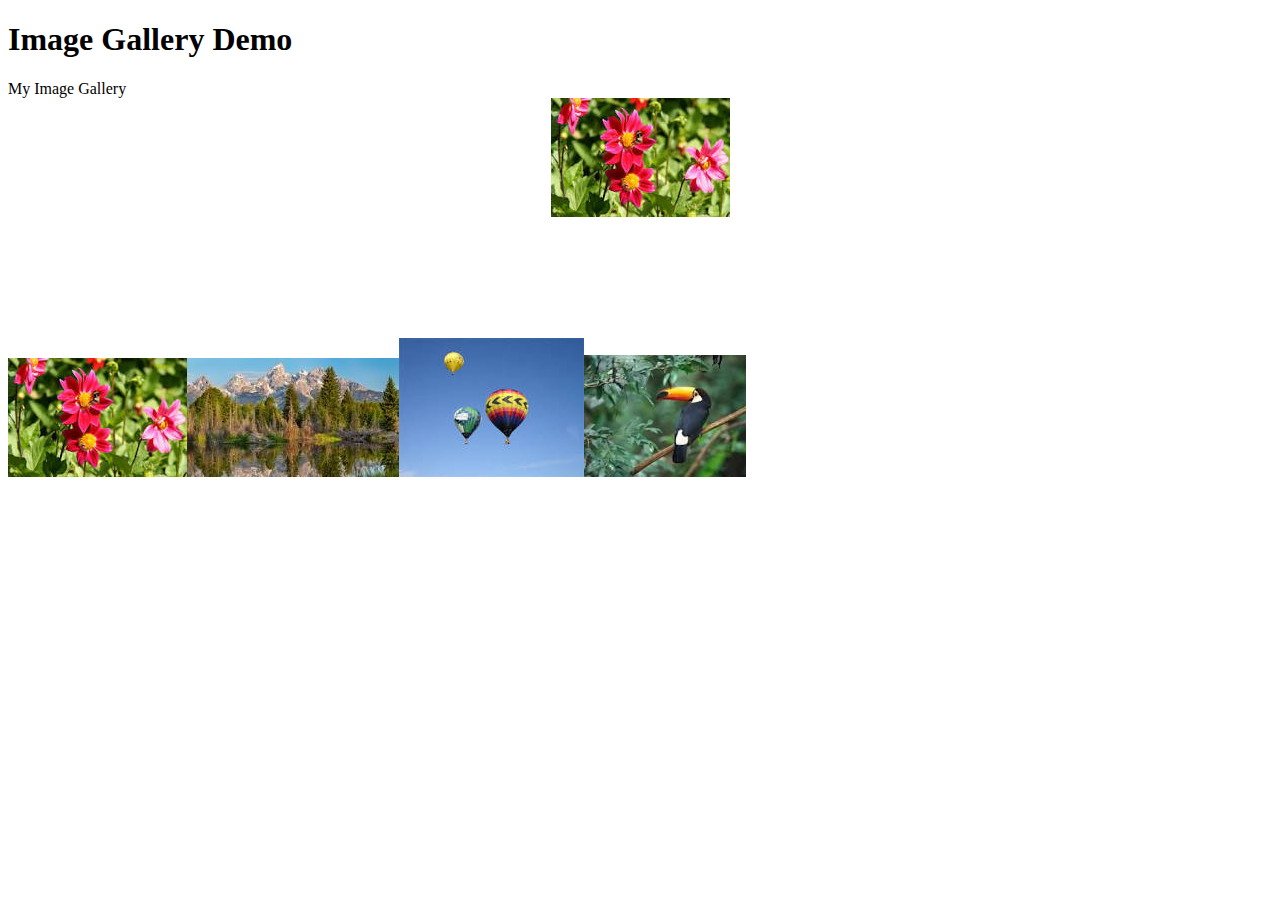
<file: imageGallery/index.html>
<!doctype html>
<html>
    <head>
        <title>Image Gallery Demo</title>
        <link rel="stylesheet" href="imageGallery.css" type="text/css"/>
    </head>
    <body>
        <h1>Image Gallery Demo</h1>
        <div id="container" style="height:300px;">
        </div>
        
        <script type="text/javascript" src="imageGallery.js"></script>
        
        <script>
            (function() {
  var httpRequest;
  (function() { makeRequest('data/images.json'); })();

  function makeRequest(url) {
    httpRequest = new XMLHttpRequest();

    if (!httpRequest) {
      alert('Giving up :( Cannot create an XMLHTTP instance');
      return false;
    }
    httpRequest.onreadystatechange = loadImages;
    httpRequest.open('GET', url);
    httpRequest.send();
  }

  function loadImages() {
    if (httpRequest.readyState === XMLHttpRequest.DONE) {
      if (httpRequest.status === 200) {
            
                var images = JSON.parse(httpRequest.responseText);
                window.imageGallery1 = _img("container", {
                   title: "My Image Gallery",
                    images: images
                });
                        //window.imageGallery1.on("imageSelected", function(image) {
              //  console.log(image.src + " selected");
            //});

      } else {
        alert('There was a problem with the request.');
      }
    }
  }
})();
        </script>
    </body>
</html>
</file>
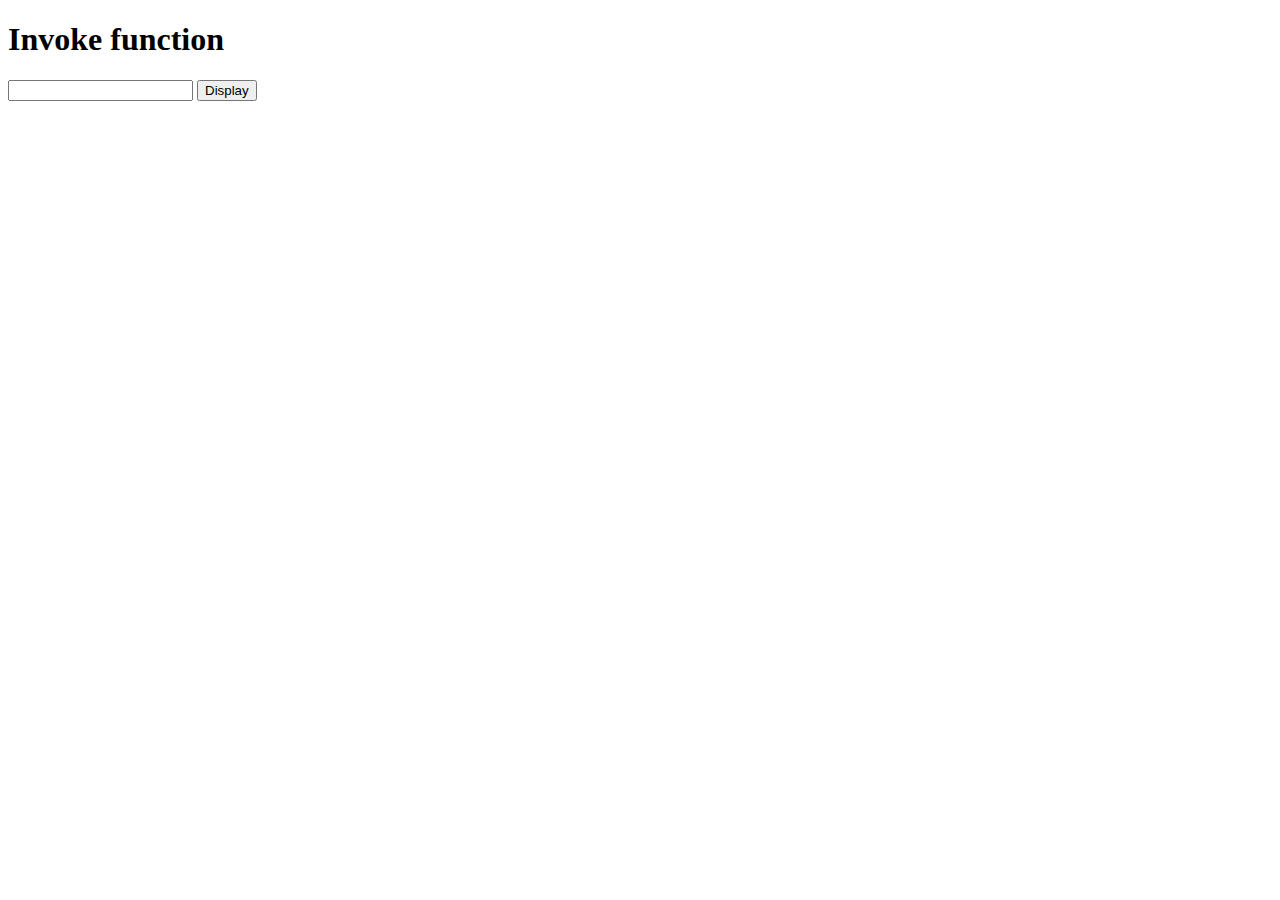
<file: 1_functionInvocation.html>
<!doctype html>
<html>
	<head>
	<title>Function Invocation</title>
	</head>
	<body>
		<h1>Invoke function</h1>
		<form>
			<input type="text" id="entry" name="entry"/>
			<input type="button" onclick="displayEntry(getMessage);" value="Display"/>
		</form>
		<script>
			function d() {
				var messageFn;
				if (arguments.length > 0) {
					messageFn = arguments[0];
				}
				var inputElement = document.getElementById("entry");
				var value =  inputElement.value;
				var msg = (messageFn) ? messageFn(value) : ("User entered " + value);
				console.log (msg);
				alert(msg);
			}
			function getMessage(value) {
				return "Computed Message " + value;
			}
			var displayEntry = d;
		</script>
	</body>
</html>
</file>
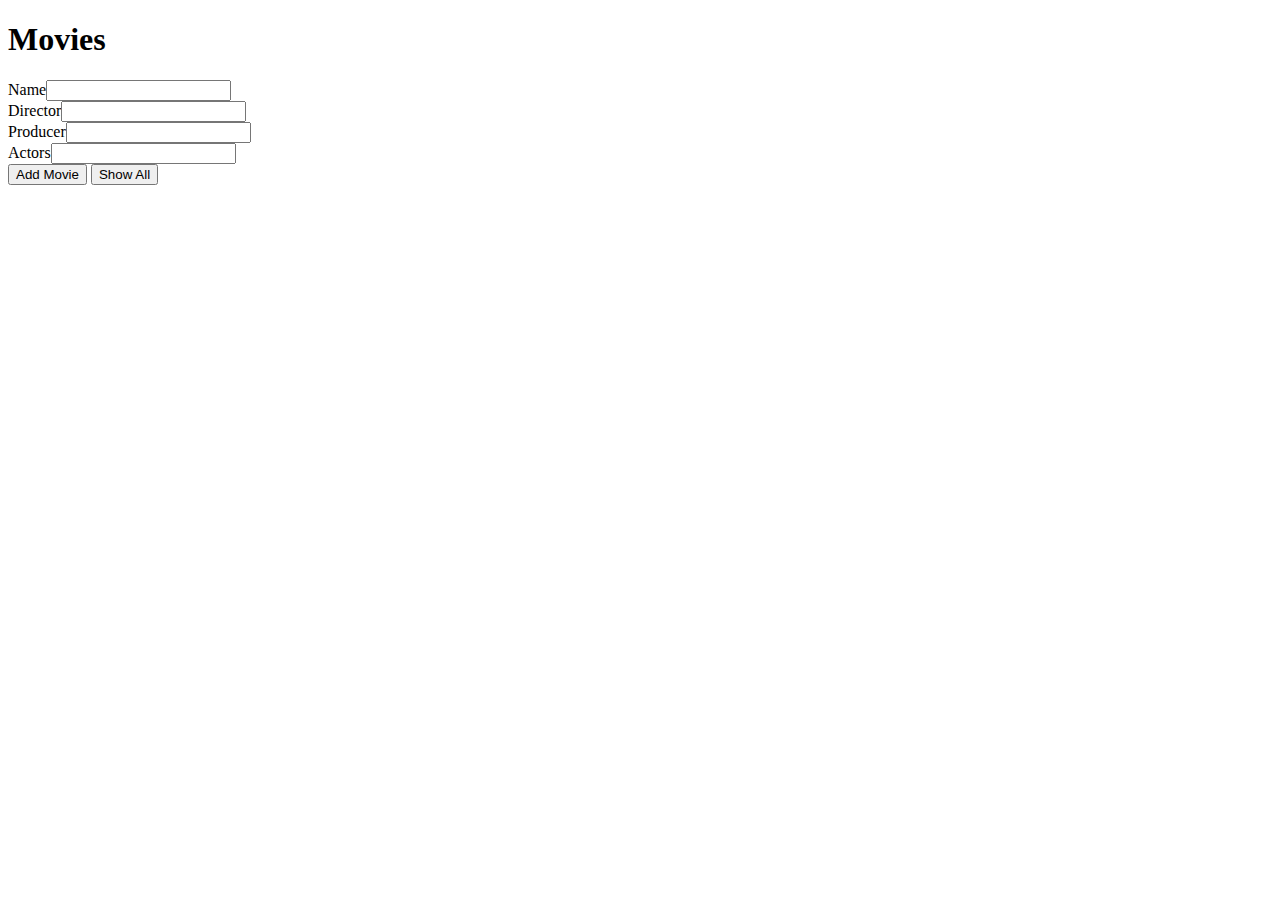
<file: 2_objects.html>
<!doctype html>
<html>
	<head>
	<title>Objects</title>
	</head>
	<body>
		<h1>Movies</h1>
		<form>
			<div><span>Name</span><input type="text" id="name" name="name"/></div>
			<div><span>Director</span><input type="text" id="director" name="director"/></div>
			<div><span>Producer</span><input type="text" id="producer" name="producer"/></div>
			<div><span>Actors</span><input type="text" id="actors" name="actors"/></div>
			
			<input type="button" onclick="addMovie();" value="Add Movie"/>
			<input type="button" onclick="displayMovies();" value="Show All"/>
			
		</form>
		<script type="text/javascript" src="2_tempInnerFunctions.js"></script>
		<script type="text/javascript" src="3_inheritance.js"></script>
		<script type="text/javascript" src="4_FunctionBind.js"></script>
		<script>
			function addMovie() {
				
				var movie = {
					"name": document.getElementById("name").value,
					"director": document.getElementById("director").value,
					"producer": document.getElementById("producer").value,
					"actors": document.getElementById("actors").value
				
				};
				MovieManager.add(movie);
			}
			
			function displayMovies() {
				MovieManager.display();
			}
		</script>
	</body>
</html>
</file>
<file: imageGallery/imageGallery.css>
.selected-image {
    align:center;
}
.ribbon-img {
    float:left;
    cursor:pointer
}
.selectedImageDiv {
    text-align: center;
    height:80%;
}
.image-gallery {
    height:100%;
}
</file>
